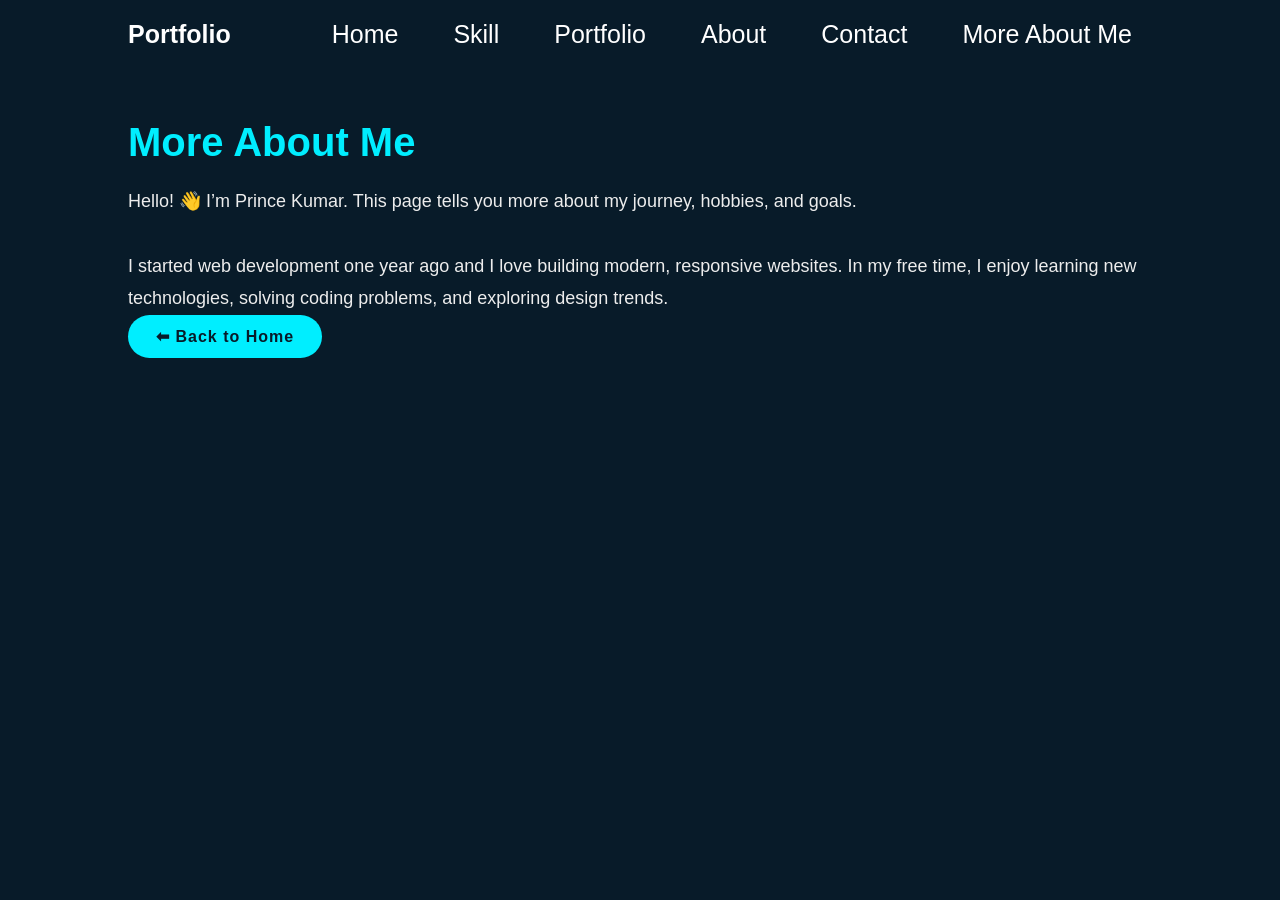
<file: more.html>
<!DOCTYPE html>
<html lang="en">
<head>
  <meta charset="UTF-8">
  <meta name="viewport" content="width=device-width, initial-scale=1.0">
  <title>More About Me</title>
  <link rel="stylesheet" href="index.css">
</head>
<body>
  <header class="header">
    <a href="index.html" class="logo">Portfolio</a>
    <nav class="navbar">
        <a href="index.html">Home</a>
        <a href="skill.html">Skill</a>
        <a href="portfolio.html">Portfolio</a>
        <a href="about.html">About</a>
        <a href="contact.html">Contact</a>
        <a href="more.html" class="active">More About Me</a>
    </nav>
  </header>

  <section class="about-me">
    <h1>More About Me</h1>
    <p>Hello! 👋 I’m Prince Kumar.  
       This page tells you more about my journey, hobbies, and goals.  
       <br><br>
       I started web development one year ago and I love building modern, responsive websites.  
       In my free time, I enjoy learning new technologies, solving coding problems, and exploring design trends.
    </p>

    <!-- Back to Home Button -->
    <a href="index.html" class="btn-box">⬅ Back to Home</a>
  </section>
</body>
</html>
</file>
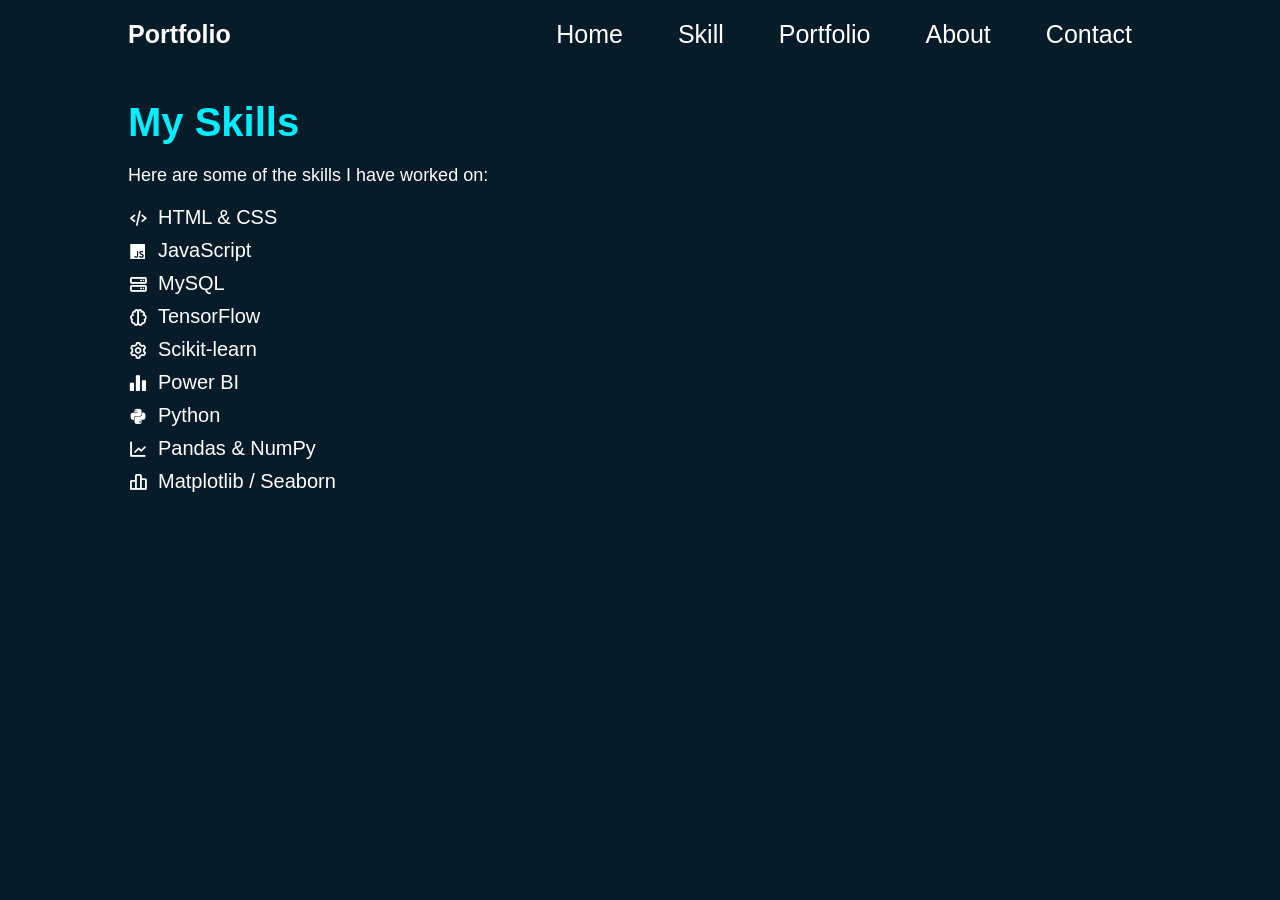
<file: skill.html>
<!DOCTYPE html>
<html lang="en">
<head>
    <meta charset="UTF-8">
    <meta name="viewport" content="width=device-width, initial-scale=1.0">
    <title>My Skills</title>
    <link rel="stylesheet" href="index.css"> <!-- Reuse your main CSS -->
    <link href="https://unpkg.com/boxicons@2.1.4/css/boxicons.min.css" rel="stylesheet">
</head>
<body>
    <header class="header">
        <a href="#" class="logo">Portfolio</a>
        <nav class="navbar">
            <a href="index.html">Home</a>
            <a href="skill.html" class="active">Skill</a>
            <a href="portfolio.html">Portfolio</a>
            <a href="about.html">About</a>
            <a href="contact.html">Contact</a>
        </nav>
    </header> 

    <section class="skills">
        <div class="container">
            <h1>My Skills</h1>
            <p>Here are some of the skills I have worked on:</p>
            
            <ul>
                <li><i class='bx bx-code-alt'></i> HTML & CSS</li>
                <li><i class='bx bxl-javascript'></i> JavaScript</li>
                <li><i class='bx bx-server'></i> MySQL</li>
                <li><i class='bx bx-brain'></i> TensorFlow</li>
                <li><i class='bx bx-cog'></i> Scikit-learn</li>
                <li><i class='bx bxs-bar-chart-alt-2'></i> Power BI</li>
                <li><i class='bx bxl-python'></i> Python</li>
                <li><i class='bx bx-line-chart'></i> Pandas & NumPy</li>
                <li><i class='bx bx-bar-chart-alt-2'></i> Matplotlib / Seaborn</li>
            </ul>
        </div>
    </section>
</body>
</html>
</file>
<file: index.css>
* {
    margin: 0;
    padding: 0;
    box-sizing: border-box;
    font-family: 'Poppins', sans-serif;
}

body {
    color: #ededed;
}

.header {
    position: fixed;
    top: 0;
    left: 0;
    width: 100%;
    padding: 20px 10%;
    background: transparent;
    display: flex;
    justify-content: space-between;
    align-items: center;
    z-index: 100;
}

.logo {
    position: relative;
    font-size: 25px;
    text-decoration: none;
    color: #fff;
    font-weight: 600;
    cursor: default;
    opacity: 0;
    animation: slideRight 1s ease forwards; 
}

.navbar a {
    display: inline-block;
    font-size: 25px;
    color: #fff;
    text-decoration: none;
    font-weight: 500;
    margin-left: 35px;
    transition: .35s;
    opacity: 0;
    animation: slideTop .5s ease forwards;
}

.navbar a:hover {
    color: #0ef; 
}

.home {
    position: relative;
    width: 100%;
    justify-content: space-between;
    height: 100vh;
    background: url("F_R04ssaMAAd9FI.jpeg");
    display: flex;
    background-size: cover;
    background-position: center;
    align-items: center;
    padding: 70px 10% 0;
}

.home-content {
    max-width: 600px;
}

.home-content h3 {
    font-size: 32px;
    font-weight: 700;
    animation: slideBottom 1s ease forwards;
    animation-delay: .7s;
}

.home-content h3:nth-of-type(2) {
    margin-bottom: 30px;
}

.home-content h3 span {
    color: #0ef;
}

.home-content h1 {
    font-size: 56px;
    font-weight: 700;
    margin: -3px 0; 
    opacity: 0;
    animation: slideRight 1s ease forwards;
    animation-delay: 1s;
}

.home-content p {
    font-size: 20px;
}

.home-sci a {
    display: inline-flex;
    justify-content: center;
    align-items: center;
    width: 40px;
    height: 40px;
    background: transparent;
    border: 2px solid #0ef;
    border-radius: 50%;
    font-size: 20px;
    color: #0ef;
    text-decoration: none;
    margin: 30px 15px 30px 0;
    transition: 0.3s;
}

.home-sci a:hover {
    background: #0ef;
    color: #081b29;
    box-shadow: 0 0 20px #0ef;
}

.btn-box {
    display: inline-block;
    padding: 12px 28px;
    background: #0ef;
    border-radius: 40px;
    font-size: 16px;
    color: #081b29;
    letter-spacing: 1px;
    text-decoration: none;
    font-weight: 600;
    transition: 0.3s;
}

.btn-box:hover {
    box-shadow: 
        0 0 5px cyan,
        0 0 25px cyan,
        0 0 50px cyan,
        0 0 100px cyan,
        0 0 200px cyan;
}

/* Animations */
@keyframes slideRight {
    0% {
        transform: translateX(-100px);
        opacity: 0;
    }
    100% {
        transform: translateX(0px);
        opacity: 1;
    }
}

@keyframes slideTop {
    0% {
        transform: translateY(100px);
        opacity: 0;
    }
    100% {
        transform: translateY(0px);
        opacity: 1;
    }
}

@keyframes slideBottom {
    0% {
        transform: translateY(-100px);
        opacity: 0;
    }
    100% {
        transform: translateY(0px);
        opacity: 1;
    }
}





.skills {
    min-height: 100vh;
    padding: 100px 10%;
    background: #081b29;
    color: #fff;
}

.skills h1 {
    font-size: 40px;
    margin-bottom: 20px;
    color: #0ef;
}

.skills p {
    font-size: 18px;
    margin-bottom: 20px;
}

.skills ul {
    list-style: none;
    padding: 0;
}

.skills ul li {
    font-size: 20px;
    margin: 10px 0;
    display: flex;
    align-items: center;
    gap: 10px;
}





.portfolio {
    min-height: 100vh;
    padding: 100px 10%;
    background: #081b29;
    color: #fff;
}

.portfolio h1 {
    font-size: 40px;
    margin-bottom: 20px;
    color: #0ef;
}

.portfolio p {
    font-size: 18px;
    margin-bottom: 30px;
}

.portfolio-grid {
    display: grid;
    grid-template-columns: repeat(auto-fit, minmax(250px, 1fr));
    gap: 20px;
}

.portfolio-item {
    background: #0c2239;
    padding: 20px;
    border-radius: 10px;
    text-align: center;
    transition: transform 0.3s, box-shadow 0.3s;
}

.portfolio-item img {
    max-width: 100%;
    border-radius: 8px;
    margin-bottom: 15px;
}

.portfolio-item h3 {
    margin: 10px 0;
    color: #0ef;
}

.portfolio-item:hover {
    transform: translateY(-10px);
    box-shadow: 0 0 20px #0ef;
}



.about {
    min-height: 100vh;
    padding: 100px 10%;
    background: #081b29;
    color: #fff;
    display: flex;
    align-items: center;
    justify-content: center;
}

.about-container {
    display: flex;
    gap: 50px;
    align-items: center;
    max-width: 1000px;
    flex-wrap: wrap;
}

.about-img img {
    width: 250px;
    border-radius: 50%;
    border: 4px solid #0ef;
    box-shadow: 0 0 20px #0ef;
}

.about-text h1 {
    font-size: 40px;
    margin-bottom: 10px;
    color: #0ef;
}

.about-text h3 {
    font-size: 25px;
    margin-bottom: 15px;
}

.about-text p {
    font-size: 18px;
    margin-bottom: 20px;
    line-height: 1.6;
}


.contact {
    min-height: 100vh;
    padding: 100px 10%;
    background: #081b29;
    color: #fff;
    display: flex;
    align-items: center;
    justify-content: center;
}

.contact-container {
    max-width: 800px;
    width: 100%;
    text-align: center;
}

.contact-container h1 {
    font-size: 40px;
    margin-bottom: 20px;
    color: #0ef;
}

.contact-container p {
    font-size: 18px;
    margin-bottom: 30px;
}

.contact-info p {
    margin: 10px 0;
    font-size: 18px;
}

.contact-info i {
    color: #0ef;
    margin-right: 10px;
}

.contact-form {
    display: flex;
    flex-direction: column;
    gap: 15px;
    margin-top: 30px;
}

.contact-form input,
.contact-form textarea {
    padding: 12px;
    border: 2px solid #0ef;
    border-radius: 8px;
    background: transparent;
    color: #fff;
    font-size: 16px;
}

.contact-form input:focus,
.contact-form textarea:focus {
    outline: none;
    border-color: cyan;
    box-shadow: 0 0 10px cyan;
}

.contact-form button {
    align-self: center;
    cursor: pointer;
}

.social-links {
    margin-top: 30px;
}

.social-links a {
    display: inline-flex;
    justify-content: center;
    align-items: center;
    width: 45px;
    height: 45px;
    margin: 0 10px;
    border: 2px solid #0ef;
    border-radius: 50%;
    color: #0ef;
    font-size: 20px;
    transition: 0.3s;
}

.social-links a:hover {
    background: #0ef;
    color: #081b29;
    box-shadow: 0 0 15px #0ef;
}

.about-me {
    padding: 120px 10%;   /* pushes content down below navbar */
    min-height: 100vh;    /* makes section full height */
}

.about-me h1 {
    font-size: 40px;
    margin-bottom: 20px;
    color: #0ef; /* cyan highlight */
}

.about-me p {
    font-size: 18px;
    line-height: 1.8;
}

.about-me {
    background: #081b29;   /* theme color */
    color: #ededed;
    padding: 120px 10%;
    min-height: 100vh;
}

.btn-box {
    display: inline-block;
    padding: 12px 28px;
    background: #0ef;
    border-radius: 40px;
    font-size: 16px;
    color: #081b29;
    letter-spacing: 1px;
    text-decoration: none;
    font-weight: 600;
}
.btn-box:hover {
    box-shadow: 0 0 5px cyan,
    0 0 25px cyan, 0 0 50px cyan,
    0 0 100px cyan, 0 0 200px cyan;
}


.date-time {
    font-size: 14px;
    font-weight: 500;
    color: #0ef;   /* theme color */
    margin-left: 20px;
}

/* General reset */
body {
    margin: 0;
    padding: 0;
}

/* Fixed header */
.header {
    position: fixed;
    top: 0;
    left: 0;
    width: 100%;
    padding: 20px 10%;
    background: #081b29;   /* theme background */
    display: flex;
    align-items: center;
    z-index: 1000;
}

/* Logo on the left */
.logo {
    font-size: 25px;
    font-weight: 600;
    color: #fff;
    text-decoration: none;
}

/* Navbar links */
.navbar {
    display: flex;
    gap: 20px;
    margin-left: 40px;  /* push navbar slightly to the right of logo */
}

/* Push date & time to the far right */
.date-time {
    margin-left: auto;       /* ✅ pushes it all the way right */
    font-size: 14px;
    font-weight: 500;
    color: #0ef;
    white-space: nowrap;
}

.navbar {
    margin-left: auto;  /* pushes navbar itself to the right */
    margin-right: 20px; /* space between navbar and date/time */
}
</file>
